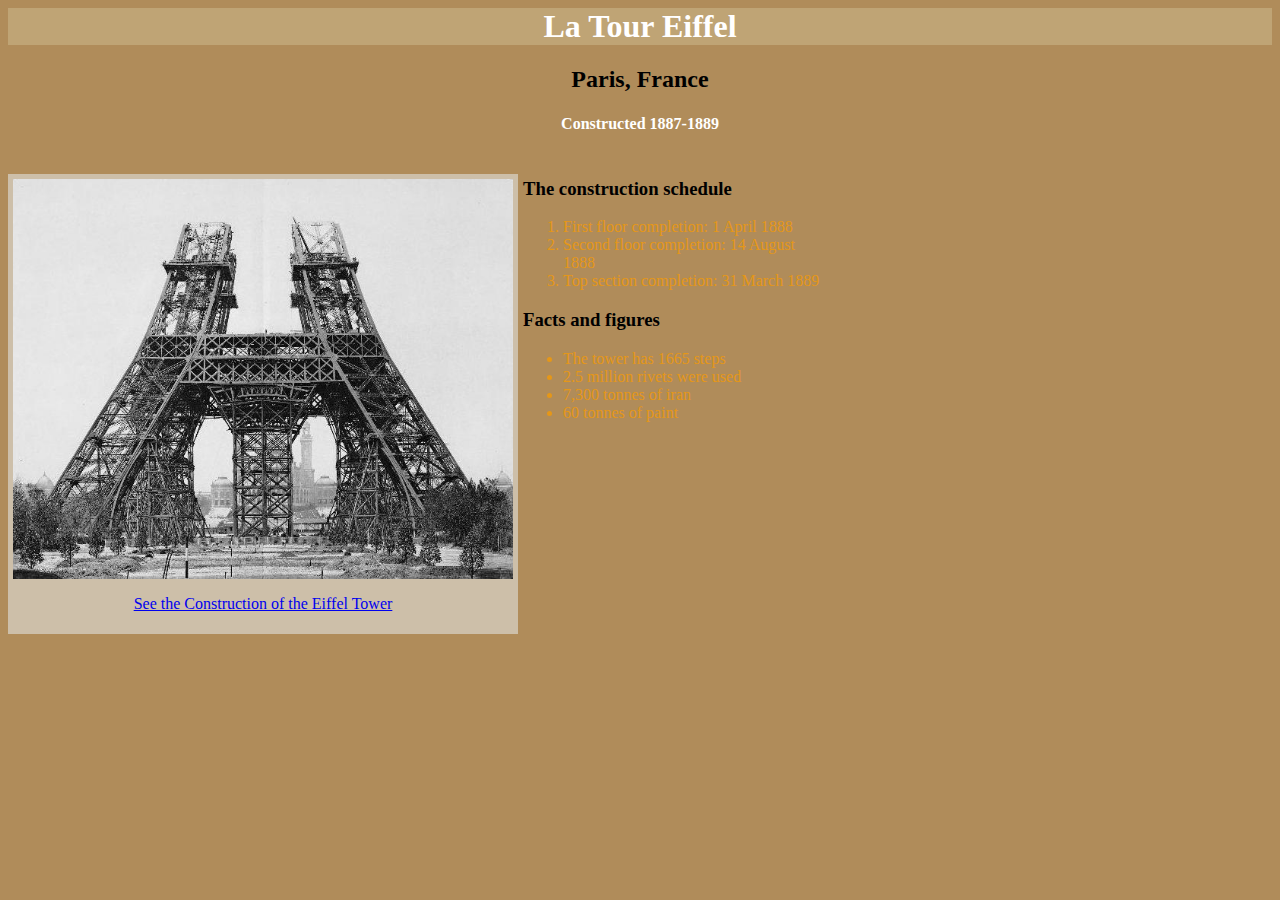
<file: eiffel/eiffel-tower.html>
<html xmlns:mso="urn:schemas-microsoft-com:office:office" xmlns:msdt="uuid:C2F41010-65B3-11d1-A29F-00AA00C14882">
<head>
	<title>Eiffel Tower</title>
	<link href="style.css" rel="stylesheet" type="text/css" />

</head>

<body>
	

	<div id="info">
	<h1>La Tour Eiffel</h1>
	</div>
	<h2>Paris, France</h2>
	<h4>Constructed 1887-1889</h4>
	<div id = "left-column" style = "float: left; text-align:left;">
	<img src="eiffel_tower_images/tour_eiffel.jpg", width="500" height="400" alt="La Tour Eiffel", text-align = "left">
	<p class = 'blurb'><a href = "https://www.youtube.com/watch?v=xas7g5VvIRo">See the Construction of the Eiffel Tower</a></p>
	</div>
	<div id = "right-column"  style = "float: left;">
		<h3>The construction schedule</h3>
		<div class="list">
			<ol>
				<li>First floor completion: 1 April 1888</li>
				<li>Second floor completion: 14 August 1888</li>
				<li>Top section completion: 31 March 1889</li>
			</ol>
		</div>
		<h3>Facts and figures</h3>
		<ul>
			<li>The tower has 1665 steps</li>
			<li>2.5 million rivets were used</li>
			<li>7,300 tonnes of iran</li>
			<li>60 tonnes of paint</li>
		</ul>	
	</div>
	
	<link href="https://en.wikipedia.org/wiki/Eiffel_Tower">
</body>
</html>
</file>
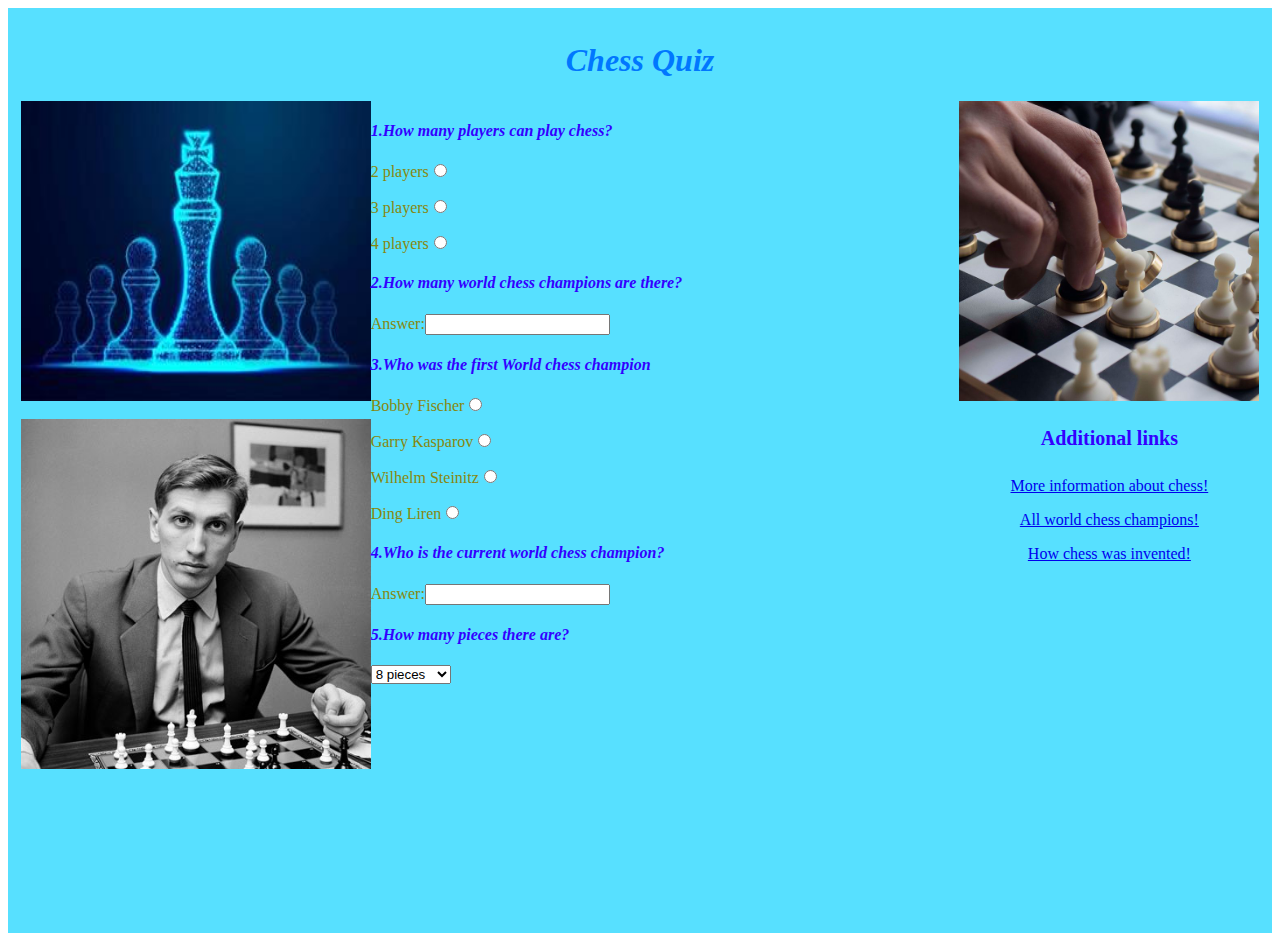
<file: prep/prep3/quiz_page.html>
<html>
    <head>
        <title> Quick Quiz page</title>
    <style>

    </style>
    <link href="style.css" rel="stylesheet" type="text/css">
    </head>
    <body>
    <div id = 'page'>
        <h1>Chess Quiz</h1>
    <div id = "right-column" style = 'float: right;'>
        <img src = 'chess_photos/chess2.jpg' width="300" height="300" alt="chess", text-align = "center">
        <h4 id = 'h4_of_links'>Additional links</h4>
        <div id = 'links'>
        <p><a href = https://en.wikipedia.org/wiki/Chess>More information about chess!</a></p>
        <p><a href = https://simple.wikipedia.org/wiki/List_of_World_Chess_Champions>All world chess champions!</a></p>
        <p><a href = https://www.youtube.com/watch?v=w2aCK1yT8Ms>How chess was invented!</a></p>
        </div>
    </div>
        
    <div id = "center-column"  style = "float: left;">
        <img src = 'chess_photos/chess1.jpg' width="350" height="300" alt="chess", text-align = "center">
        <br>
        <br>
        
        <img src = 'chess_photos/fisher.jpg' width="350" height="350" alt="Fishcher", text-align = "center">
    </div>
    <div id = "left-column"  style = "float: left;">
    <div>
        <h4>1.How many players can play chess?</h4>
        <p>2 players<input type="radio" id="question1" name="players" value="two"></p>
        <p>3 players<input type="radio" id="question1" name="players" value="three"></p>
        <p>4 players<input type="radio" id="question1" name="players" value="four"></p>
        <p id = 'answer1'></p>
    </div>
    <div>
        <h4>2.How many world chess champions are there?</h4>
        <p> Answer:<input id = 'question2' type:="text"></p>
        <p id = 'answer2'></p>
    </div>
    <div>
        <h4>3.Who was the first World chess champion</h4>
        <p>Bobby Fischer<input type="radio" id="question3" name="champion" value="fischer"></p>
        <p>Garry Kasparov<input type="radio" id="question3" name="champion" value="kasparov"></p>
        <p>Wilhelm Steinitz<input type="radio" id="question3" name="champion" value="steinitz"></p>
        <p>Ding Liren<input type="radio" id="question3" name="champion" value="ding"></p>
        <p id = 'answer3'></p>
    </div>
    <div>
        <h4>4.Who is the current world chess champion?</h4>
        <p> Answer:<input id = 'question4' type:="text" name = ''></p>      
        <p id = 'answer4'></p>
    </div>
    <div>
        <h4>5.How many pieces there are?</h4>
        <select id = 'question5'>
            <option value = '8'>8 pieces</option>
            <option value = '16'>16 pieces</option>
            <option value = '32'>32 pieces</option>
            <option value = '64'>64 pieces</option>
        </select>
        <p id = 'answer5'></p>
    </div>
    <p id = 'score></p>
    <script>
        function questions(){
            var score = 0;
            var answer1 = document.getElementById("question1").value;
            var answer2 = document.getElementById("question2").value;
            var answer3 = document.getElementById("question3").value;
            var answer4 = document.getElementById("question4").value;
            var answer5 = document.getElementById("question5").value;
            
            // question  1
            if (answer1 == 'four')
                document.getElementById("answer1").innerHTML = 'That is right! Chess can play only 2 people!';
                score = score + 1;
            else if (answer == 'two')
                document.getElementById("answer1").innerHTML = 'That is not right! Chess can play only 2 people!';
            // end if

            //question 2
            if (answer2 == '17' || answer2 == 'seventeen')
                document.getElementById("answer2").innerHTML = 'That is right! There are only 17 world chess champions.';
                score = score + 1;
            else
                document.getElementById("answer2").innerHTML = 'No! There are only 17 world chess champions.';
            // end if
            
            //question 3
            if (answer3 == 'steinitz')
                document.getElementById("answer3").innerHTML = 'That is correct!';
                score = score + 1;
            else if(answer3 == 'kasparov')
                document.getElementById("answer3").innerHTML = 'Wilhelm Steinitz was the first world chess champion!';       
            else if (answer3 == 'fischer')
                document.getElementById('answer3').innerHTML = 'Wilhelm Steinitz was the first world chess champion!';
            else 
                document.getElementById('answer3').innerHTML = 'Wilhelm Steinitz was the first world chess champion!';
            // end if
            if (answer5 == '32')
                document.getElementById('answer5').innerHTML = 'That is correct!';
                score = score + 1;
            else 
                document.getElementById('answer5').innerHTML = 'Nope! There are only 32 pieces';
            //question 4
            if (answer4 == 'Ding Liren') 
                document.getElementById('answer4').innerHTML = 'You are Right!';
                score = score + 1;
            else
                document.getElementById('answer4').innerHTML = 'No! Current world chess champion is Ding Liren!';
            document.getElementById('score').innerHTML = score
        }   

    </script>

    <form action = '' method = 'post onsubmit="return questions()">
       <button type="submit">Finish</button>
    </form>
    </body>
</html>
</file>
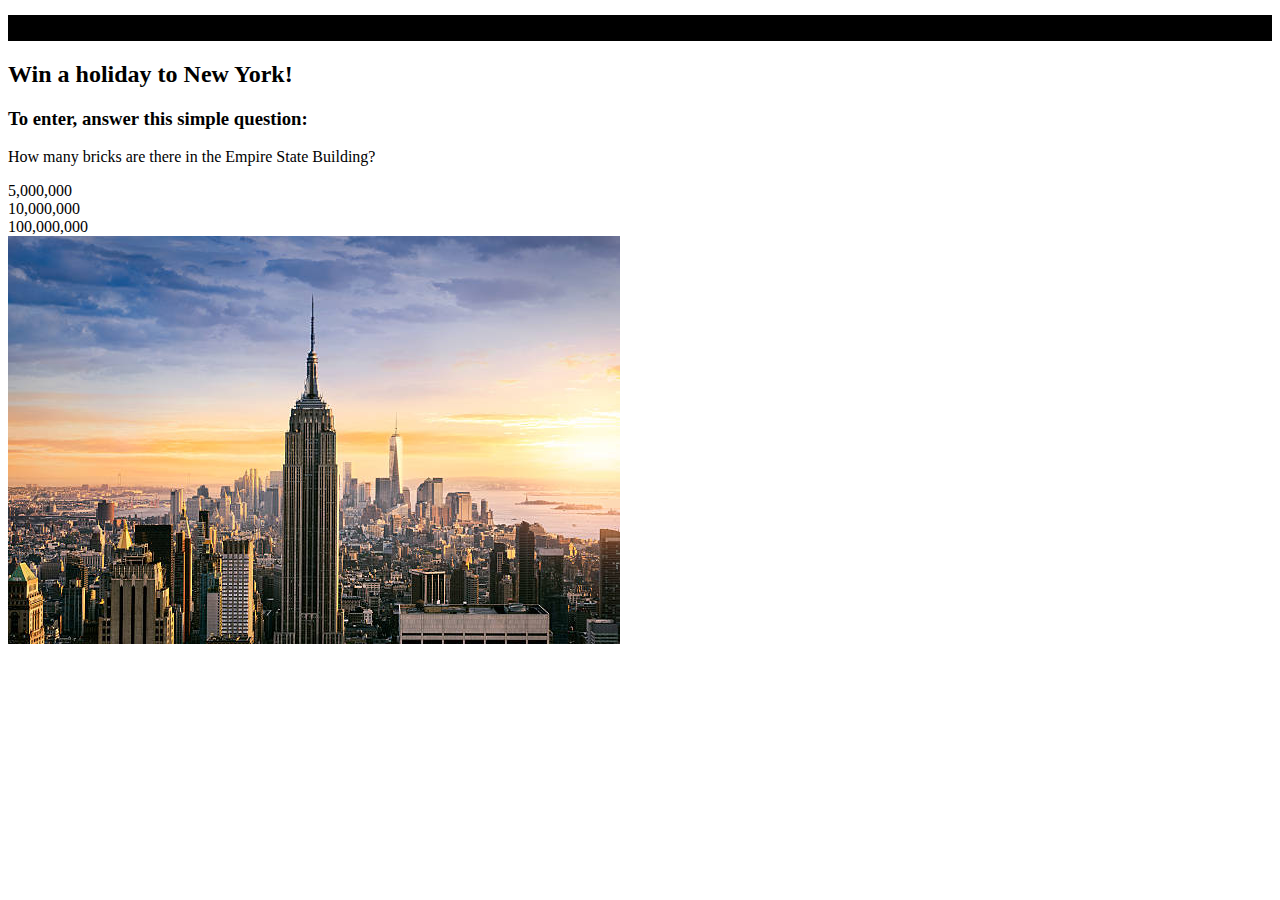
<file: prep/prep1/prep_1/fill_in.html>
<!doctype html>
<html>
<head>
<title>Competition</title>
<link href="style.css" rel="stylesheet" type="text/css">
</head>
</head>
	<h1>Competition!</h1>
	<h2>Win a holiday to New York!</h2>
	<h3>To enter, answer this simple question:</h3>
	<p>How many bricks are there in the Empire State Building?</p>
       	<li>5,000,000</li>
       	<li>10,000,000</li>
		<li>100,000,000</li>
<img src = 'empirestate.jpg'>
</body>
</html>
</file>
<file: eiffel/style.css>
html, body{
    background-color: rgb(176, 140, 90);
    text-align:center;
}

h1{
    color:rgb(255, 255, 255);
    text-align: center;
}



h4{
    color:rgb(255, 255, 255);
    text-align: center;
}

#page
{

max-width:800px;
margin: 20px auto;
background-color: #bfa475;

}

#info{
    background-color: #bfa475; 
}

#left-column{
    max-width:660px;
    margin: 20px auto;
    background-color: #cdbfa9;
    text-align: left;
    padding: 5px;
}

#right-column
{
    float: left;
    width: 300px;
    text-align: left;
    padding: 5px;
}

li{
    color:rgb(229, 151, 24);
}

.blurb{
    text-align: center;
}
</file>
<file: prep/prep3/style.css>
#page{
    background-color:rgba(0, 208, 255, 0.66);
    padding: 1%;
    height:900px;
}

h1{
    text-align: center;
    font-style: italic;
    color:rgb(0, 119, 255);
}

h4{
    text-align: left;
    font-style:italic;
    color:rgb(51, 0, 255)
}

p{
    color:rgb(135, 135, 14);
}

#h4_of_links{
    text-align: center;
    font-style: normal;
    font-size: 20px;
}

#links{
    text-align: center;

}
</file>
<file: prep/prep1/prep_1/style.css>
h1{
    background-color: black;
	border-color: red;
	font-size: 22px;

}
</file>
